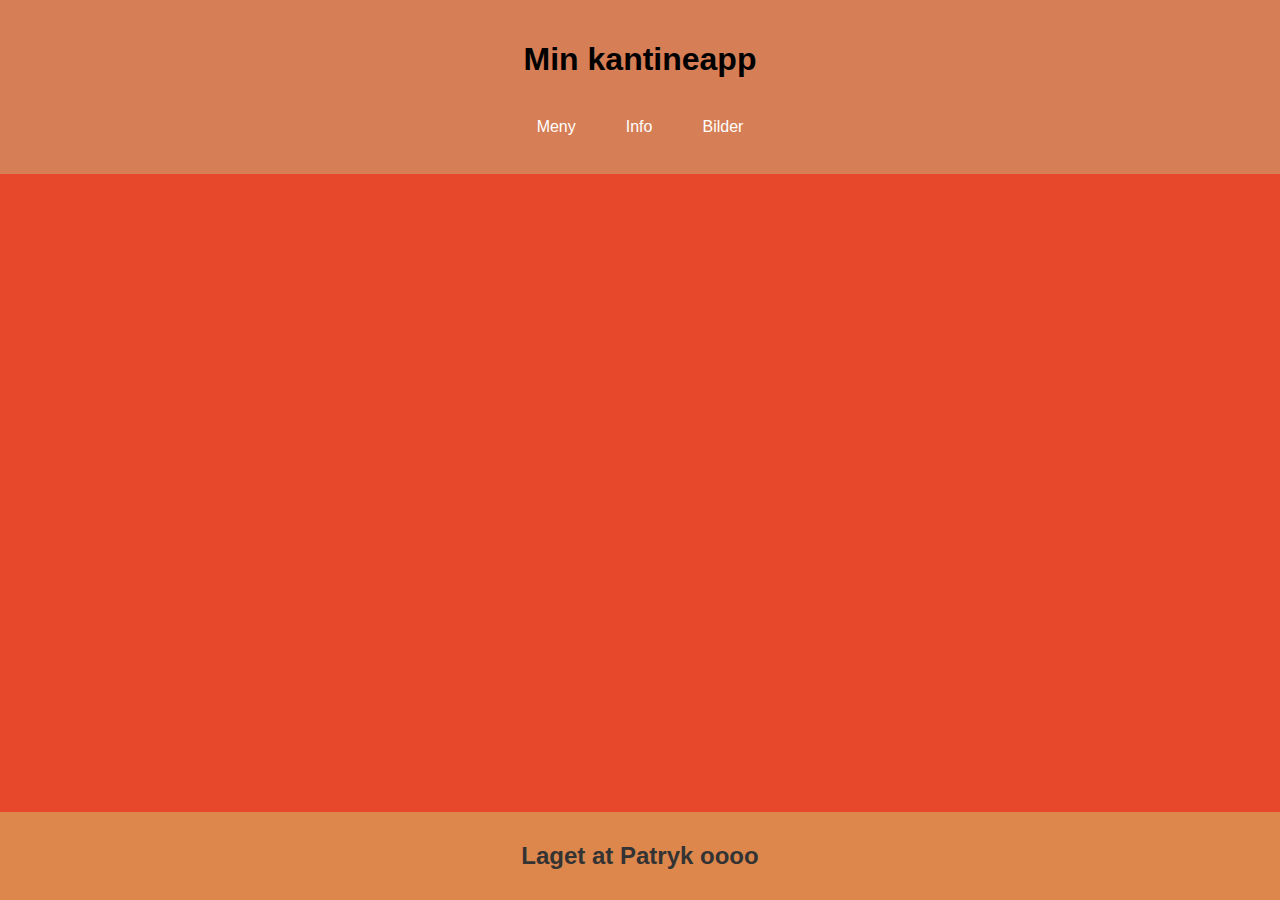
<file: templates/bilder01.html>
<!DOCTYPE html>
<html lang="no">
<head>
    <meta charset="UTF-8">
    <title>KantineApp</title>
    <link rel="stylesheet" href="/static/style.css">
</head>
<body>
    <header>
       <h1> Min kantineapp</h1>
       <nav class="nav-menu">
           <a href="/" class="nav-link ">Meny</a>
           <a href="/info" class="nav-link">Info</a>
           <a href="/bilder" class="nav-link">Bilder</a>
       </nav>
    </header>

    
   
<footer>
    <h2> Laget at Patryk oooo </h2>
</footer>
</body>
</html>
</file>
<file: static/style.css>
body {
    font-family: Arial, sans-serif;
    background: #e7472b;
    padding: 0;
    margin: 0;
}

h1 {
    text-align: center;
}

.container {
    display: flex;
    gap: 20px;
    justify-content: center;
    padding: 20px;
    margin-top: 30px;
}

.card {
    background: rgb(218, 141, 141);
    padding: 15px;
    border-radius: 10px;
    box-shadow: 0 2px 6px rgba(0,0,0,0.2);
    width: 150px;
    text-align: center;
    transition: transform 0.4s, box-shadow 0.3s;
    cursor: pointer;
}

.card:hover {
    transform: scale(1.2);
    box-shadow: 0 4px 12px rgba(74, 123, 228, 0.3);
}

header {
    background-color: #d67e55;
    color: rgb(0, 0, 0);
    padding: 20px 0;
    text-align: center;
    margin: 0;
}

footer {
    background-color: #dd874d;
    color: #333;
    padding: 10px 0;
    text-align: center;
    position: fixed;
    width: 100%;
    bottom: 0;
}

.food-img {
    width: 100%;
    height: 100px;
    border-radius: 5px;
    margin-top: 10px;
    object-fit: cover;
}

.yoyoyo {
    margin-left: 700px;
    margin-top: 70px;
}
.yoyoyo {
    color: blue;
    font-size: 20px;
}

.nav-menu {
    display: flex;
    gap: 20px;
    justify-content: center;
    padding: 10px 0;
}

.nav-link {
    color: white;
    text-decoration: none;
    padding: 8px 15px;
    border-radius: 5px;
    transition: background-color 0.3s;
}

.nav-link:hover {
    background-color: rgba(255, 255, 255, 0.2);
}


  
.Kantine_app {
    max-width: 500px;
    width: 90%;
    height: auto;
    border-radius: 12px;
    position: relative;  
    left: 700px;          
    top: 120px;            
}

.paragraf {
    font-size: 18px;
    text-align: center;
    color: black;
    font-weight: bold;
    margin-top: 20px;
}
</file>
